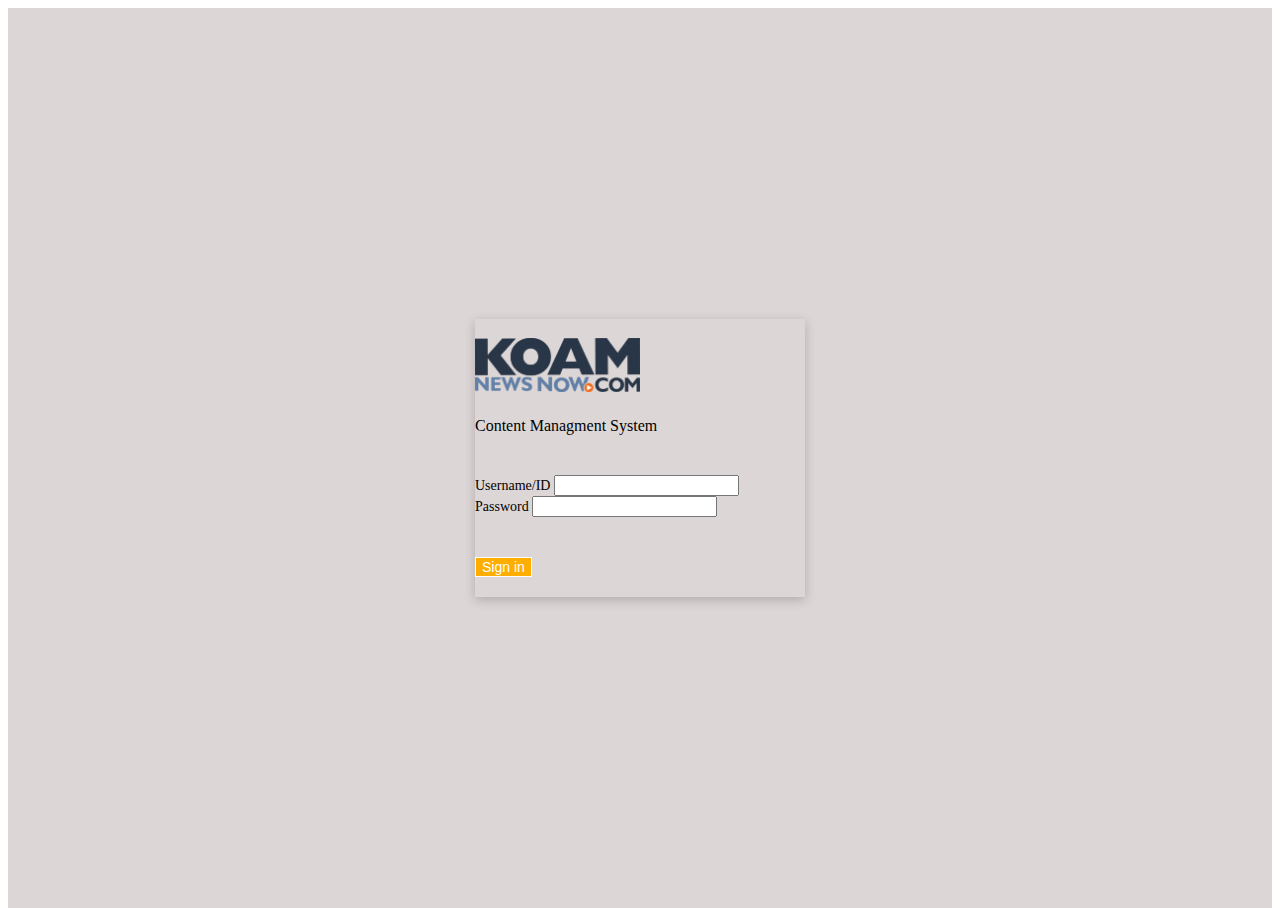
<file: index.html>
<!DOCTYPE html>
<html lang="en">
  <head>
    <meta charset="UTF-8" />
    <meta http-equiv="X-UA-Compatible" content="IE=edge" />
    <meta name="viewport" content="width=device-width, initial-scale=1.0" />
    <title>Document</title>
    <link rel="stylesheet" href="style.css" />
    <link rel="preconnect" href="https://fonts.googleapis.com" />
    <link rel="preconnect" href="https://fonts.gstatic.com" crossorigin />
    <link
      href="https://fonts.googleapis.com/css2?family=Roboto+Slab&display=swap"
      rel="stylesheet"
    />
    <!-- CSS only -->
    <link
      href="https://cdn.jsdelivr.net/npm/bootstrap@5.2.2/dist/css/bootstrap.min.css"
      rel="stylesheet"
      integrity="sha384-Zenh87qX5JnK2Jl0vWa8Ck2rdkQ2Bzep5IDxbcnCeuOxjzrPF/et3URy9Bv1WTRi"
      crossorigin="anonymous"
    />
  </head>
  <body>
    <div class="global-container">
      <div class="card login-form box-shadow">
        <div class="card-body">
          <h3 class="card-title text-center"></h3>
          <div class="logo text-center">
            <img src="./koam-logo.png" alt="" width="50%" />
            <br />
          </div>
          <h4 class="card-title text-center">Content Managment System</h4>

          <div class="card-text">
            <!-- <div
              class="alert alert-danger alert-dismissible fade show"
              role="alert"
            >
              Incorrect username or password.
            </div> -->
            <form>
              <!-- to error: add class "has-danger" -->
              <div class="form-group">
                <label for="exampleInputEmail1">Username/ID</label>
                <input
                  type="text"
                  class="form-control form-control-sm has-danger"
                  id="exampleInputEmail1"
                  aria-describedby="emailHelp"
                />
              </div>
              <div class="form-group">
                <label for="exampleInputPassword1">Password</label>
                <!-- <a
                  href="#"
                  style="float: right; font-size: 12px; text-decoration: none"
                  >Forgot password?</a
                > -->
                <input
                  type="password"
                  class="form-control form-control-sm"
                  id="exampleInputPassword1"
                />
              </div>
              <div class="sign-in-button text-center">
                <button
                  style="
                    background-color: rgb(255, 174, 0);
                    border: 1px solid rgb(255, 252, 252);
                    color: white; ;
                  "
                  type="submit"
                  class="btn btn-orange btn-block"
                >
                  Sign in
                </button>
              </div>

              <!-- <div class="sign-up">
                Don't have an account? <a href="#">Create One</a>
              </div> -->
            </form>
          </div>
        </div>
      </div>
    </div>
  </body>
</html>
</file>
<file: style.css>
html,
body {
  height: 100%;
  font-family: "Robato Slab", serif;
}

.global-container {
  height: 100%;
  display: flex;
  align-items: center;
  justify-content: center;
  background-color: #ddd6d6;
  /* background: url("http://closings.koamtv.com/Graphics/TopImage.png");
  background-image: center;
  background-repeat: no-repeat;
  background-attachment: fixed; */
}
.box-shadow {
  box-shadow: 0 3px 10px rgb(0 0 0 / 0.2);
}
form {
  padding-top: 10px;
  font-size: 14px;
  margin-top: 30px;
}

.card-title {
  font-weight: 300;
}

.btn {
  font-size: 14px;
  margin-top: 20px;
}

.btn:hover {
  background-color: black;
}

.login-form {
  width: 330px;
  margin: 20px;
}

.sign-up {
  text-align: center;
  padding: 20px 0 0;
}

.alert {
  margin-bottom: -30px;
  font-size: 13px;
  margin-top: 20px;
}
.logo {
  margin-bottom: 20px;
  margin-left: 0px;
}
.sign-in-button {
  margin-top: 20px;
  margin-bottom: 20px;
}
.input {
  border-radius: 5px;
  border: 1px solid grey;
  width: 15rem;
  padding: 10px;
}
.table-shadow {
  box-shadow: 0 3px 10px rgb(0 0 0 / 0.2);
}
.btn-shadow {
  box-shadow: 0 0 10px;
}
.nav-link {
  display: flex;
  position: relative;
  float: right;
  justify-content: flex-end;
}
.nav-link {
  /* q */
  color: white;
}
@media (max-width: 500px) {
  .nav-link {
    margin-right: 20px;
  }
}
.navbar-nav a:hover {
  color: rgb(1, 121, 233);
}
.navbar-nav a {
  color: white;
}
.btn-orange {
  background-color: rgb(233, 152, 1);
}
.btn:hover {
  background-color: black;
}
.error {
  background: #ee8e8e;
  color: rgb(117, 21, 21);
  padding: 10px;
  width: 95%;
  border-radius: 5px;
  text-align: center;
}
.navbar-brand {
  /* margin-left: 60px; */
}
</file>
